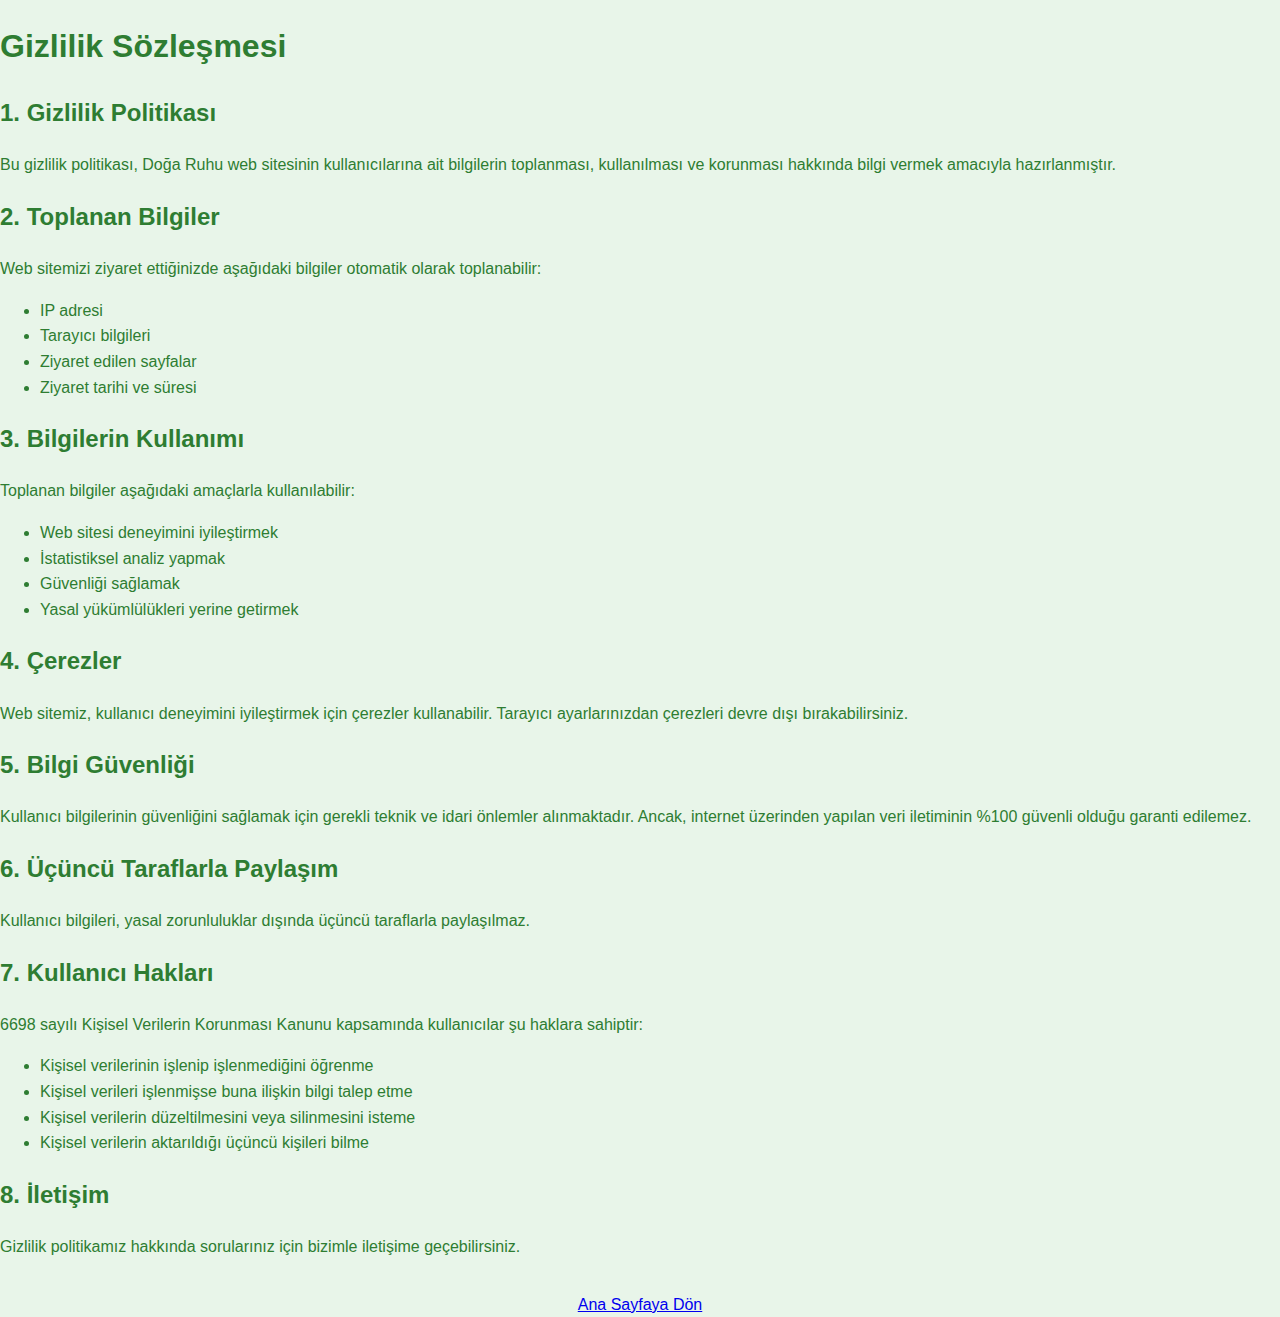
<file: GizlilikSozlesmesi.html>
<!DOCTYPE html>
<html lang="tr">
<head>
    <meta charset="UTF-8">
    <meta name="viewport" content="width=device-width, initial-scale=1.0">
    <title>Gizlilik Sözleşmesi - Doğa Ruhu</title>
    <link rel="stylesheet" href="styles.css">
</head>
<body>
    <main>
        <div class="page-container footer-page">
            <h1>Gizlilik Sözleşmesi</h1>
            
            <section>
                <h2>1. Gizlilik Politikası</h2>
                <p>Bu gizlilik politikası, Doğa Ruhu web sitesinin kullanıcılarına ait bilgilerin toplanması, kullanılması ve korunması hakkında bilgi vermek amacıyla hazırlanmıştır.</p>
            </section>

            <section>
                <h2>2. Toplanan Bilgiler</h2>
                <p>Web sitemizi ziyaret ettiğinizde aşağıdaki bilgiler otomatik olarak toplanabilir:</p>
                <ul>
                    <li>IP adresi</li>
                    <li>Tarayıcı bilgileri</li>
                    <li>Ziyaret edilen sayfalar</li>
                    <li>Ziyaret tarihi ve süresi</li>
                </ul>
            </section>

            <section>
                <h2>3. Bilgilerin Kullanımı</h2>
                <p>Toplanan bilgiler aşağıdaki amaçlarla kullanılabilir:</p>
                <ul>
                    <li>Web sitesi deneyimini iyileştirmek</li>
                    <li>İstatistiksel analiz yapmak</li>
                    <li>Güvenliği sağlamak</li>
                    <li>Yasal yükümlülükleri yerine getirmek</li>
                </ul>
            </section>

            <section>
                <h2>4. Çerezler</h2>
                <p>Web sitemiz, kullanıcı deneyimini iyileştirmek için çerezler kullanabilir. Tarayıcı ayarlarınızdan çerezleri devre dışı bırakabilirsiniz.</p>
            </section>

            <section>
                <h2>5. Bilgi Güvenliği</h2>
                <p>Kullanıcı bilgilerinin güvenliğini sağlamak için gerekli teknik ve idari önlemler alınmaktadır. Ancak, internet üzerinden yapılan veri iletiminin %100 güvenli olduğu garanti edilemez.</p>
            </section>

            <section>
                <h2>6. Üçüncü Taraflarla Paylaşım</h2>
                <p>Kullanıcı bilgileri, yasal zorunluluklar dışında üçüncü taraflarla paylaşılmaz.</p>
            </section>

            <section>
                <h2>7. Kullanıcı Hakları</h2>
                <p>6698 sayılı Kişisel Verilerin Korunması Kanunu kapsamında kullanıcılar şu haklara sahiptir:</p>
                <ul>
                    <li>Kişisel verilerinin işlenip işlenmediğini öğrenme</li>
                    <li>Kişisel verileri işlenmişse buna ilişkin bilgi talep etme</li>
                    <li>Kişisel verilerin düzeltilmesini veya silinmesini isteme</li>
                    <li>Kişisel verilerin aktarıldığı üçüncü kişileri bilme</li>
                </ul>
            </section>

            <section>
                <h2>8. İletişim</h2>
                <p>Gizlilik politikamız hakkında sorularınız için bizimle iletişime geçebilirsiniz.</p>
            </section>

            <div style="text-align: center; margin-top: 2rem;">
                <a href="index.html" class="btn-primary">Ana Sayfaya Dön</a>
            </div>
        </div>
    </main>
</body>
</html>
</file>
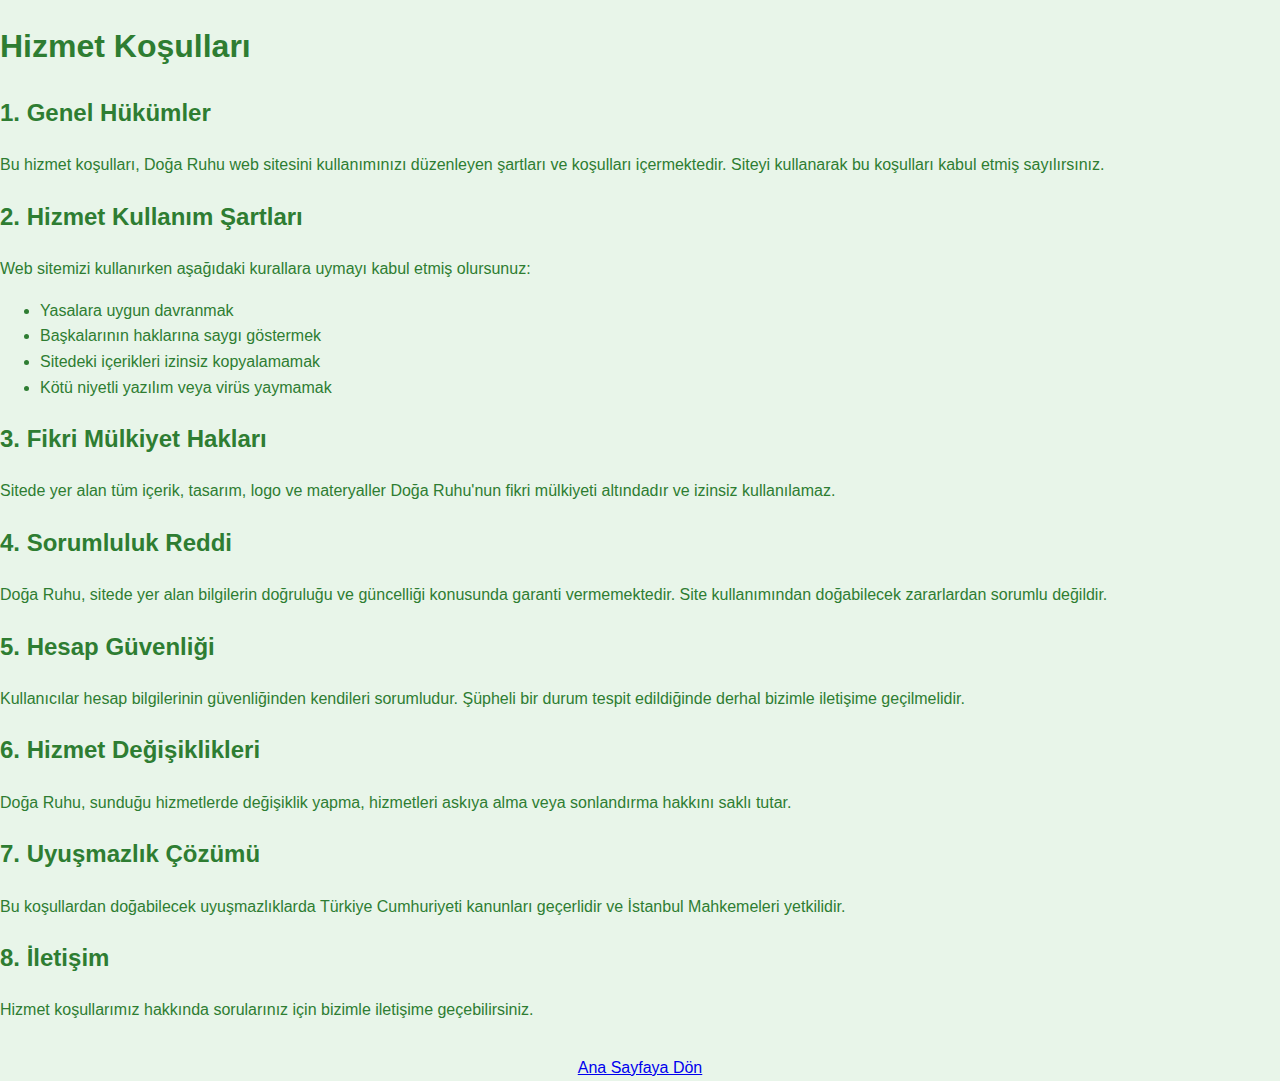
<file: HizmetKosullari.html>
<!DOCTYPE html>
<html lang="tr">
<head>
    <meta charset="UTF-8">
    <meta name="viewport" content="width=device-width, initial-scale=1.0">
    <title>Hizmet Koşulları - Doğa Ruhu</title>
    <link rel="stylesheet" href="styles.css">
</head>
<body>
    <main>
        <div class="page-container footer-page">
            <h1>Hizmet Koşulları</h1>
            
            <section>
                <h2>1. Genel Hükümler</h2>
                <p>Bu hizmet koşulları, Doğa Ruhu web sitesini kullanımınızı düzenleyen şartları ve koşulları içermektedir. Siteyi kullanarak bu koşulları kabul etmiş sayılırsınız.</p>
            </section>

            <section>
                <h2>2. Hizmet Kullanım Şartları</h2>
                <p>Web sitemizi kullanırken aşağıdaki kurallara uymayı kabul etmiş olursunuz:</p>
                <ul>
                    <li>Yasalara uygun davranmak</li>
                    <li>Başkalarının haklarına saygı göstermek</li>
                    <li>Sitedeki içerikleri izinsiz kopyalamamak</li>
                    <li>Kötü niyetli yazılım veya virüs yaymamak</li>
                </ul>
            </section>

            <section>
                <h2>3. Fikri Mülkiyet Hakları</h2>
                <p>Sitede yer alan tüm içerik, tasarım, logo ve materyaller Doğa Ruhu'nun fikri mülkiyeti altındadır ve izinsiz kullanılamaz.</p>
            </section>

            <section>
                <h2>4. Sorumluluk Reddi</h2>
                <p>Doğa Ruhu, sitede yer alan bilgilerin doğruluğu ve güncelliği konusunda garanti vermemektedir. Site kullanımından doğabilecek zararlardan sorumlu değildir.</p>
            </section>

            <section>
                <h2>5. Hesap Güvenliği</h2>
                <p>Kullanıcılar hesap bilgilerinin güvenliğinden kendileri sorumludur. Şüpheli bir durum tespit edildiğinde derhal bizimle iletişime geçilmelidir.</p>
            </section>

            <section>
                <h2>6. Hizmet Değişiklikleri</h2>
                <p>Doğa Ruhu, sunduğu hizmetlerde değişiklik yapma, hizmetleri askıya alma veya sonlandırma hakkını saklı tutar.</p>
            </section>

            <section>
                <h2>7. Uyuşmazlık Çözümü</h2>
                <p>Bu koşullardan doğabilecek uyuşmazlıklarda Türkiye Cumhuriyeti kanunları geçerlidir ve İstanbul Mahkemeleri yetkilidir.</p>
            </section>

            <section>
                <h2>8. İletişim</h2>
                <p>Hizmet koşullarımız hakkında sorularınız için bizimle iletişime geçebilirsiniz.</p>
            </section>

            <div style="text-align: center; margin-top: 2rem;">
                <a href="index.html" class="btn-primary">Ana Sayfaya Dön</a>
            </div>
        </div>
    </main>
</body>
</html>
</file>
<file: styles.css>
/* General Styles */
body {
    margin: 0;
    font-family: 'Arial', sans-serif;
    background-color: #E8F5E9;
    color: #2E7D32;
    line-height: 1.6;
}

/* Header */
header {
    background-color: #4CAF50;
    color: white;
    padding: 1rem;
    display: flex;
    justify-content: space-between;
    align-items: center;
}

header .brand h1 {
    margin: 0;
    font-size: 1.8rem;
}

header nav ul {
    list-style: none;
    margin: 0;
    padding: 0;
    display: flex;
}

header nav ul li {
    margin: 0 1rem;
}

header nav ul li a {
    text-decoration: none;
    color: white;
    font-weight: bold;
}

/* Hero Section */
.hero {
    background: url('nature.jpg') no-repeat center center/cover;
    color: rgb(35, 199, 57);
    text-align: center;
    padding: 4rem 2rem;
}

.hero h2 {
    font-size: 2.5rem;
    margin-bottom: 1rem;
}

.hero p {
    font-size: 1.2rem;
    margin-bottom: 1.5rem;
}

.hero .btn {
    background-color: #FF9800;
    color: white;
    padding: 0.8rem 1.5rem;
    text-decoration: none;
    font-size: 1rem;
    border-radius: 5px;
}

.hero .btn:hover {
    background-color: #E68900;
}

/* Form Section */
.form-section {
    padding: 2rem;
    background-color: #F1F8E9;
    border-radius: 10px;
    margin: 2rem auto;
    max-width: 600px;
    box-shadow: 0 2px 10px rgba(0, 0, 0, 0.1);
}

.form-section h2 {
    text-align: center;
    margin-bottom: 1.5rem;
    color: #388E3C;
}

.form-group {
    margin-bottom: 1rem;
}

.form-group label {
    display: block;
    margin-bottom: 0.5rem;
    font-weight: bold;
}

.form-group input,
.form-group select,
.form-group textarea {
    width: 100%;
    padding: 0.5rem;
    border: 1px solid #BDBDBD;
    border-radius: 5px;
    font-size: 1rem;
}

.form-group textarea {
    resize: vertical;
}

button.btn {
    display: block;
    width: 100%;
    background-color: #4CAF50;
    color: white;
    padding: 0.8rem;
    font-size: 1rem;
    border: none;
    border-radius: 5px;
    cursor: pointer;
}

button.btn:hover {
    background-color: #388E3C;
}

/* Footer */
footer {
    background-color: #2E7D32;
    color: white;
    text-align: center;
    padding: 1.5rem 0;
    margin-top: 2rem;
}

footer .footer-links a {
    color: #A5D6A7;
    margin: 0 1rem;
    text-decoration: none;
}

footer .footer-links a:hover {
    text-decoration: underline;
}

footer .contact-info {
    margin: 1rem 0;
}

footer .social-links a {
    margin: 0 0.5rem;
    color: white;
    font-size: 1.5rem;
    text-decoration: none;
}

footer .social-links a:hover {
    color: #81C784;
}

/* Responsive Design */
@media (max-width: 768px) {
    .form-section {
        padding: 1.5rem;
    }

    header nav ul {
        flex-direction: column;
        align-items: center;
    }

    header nav ul li {
        margin: 0.5rem 0;
    }
}
</file>
